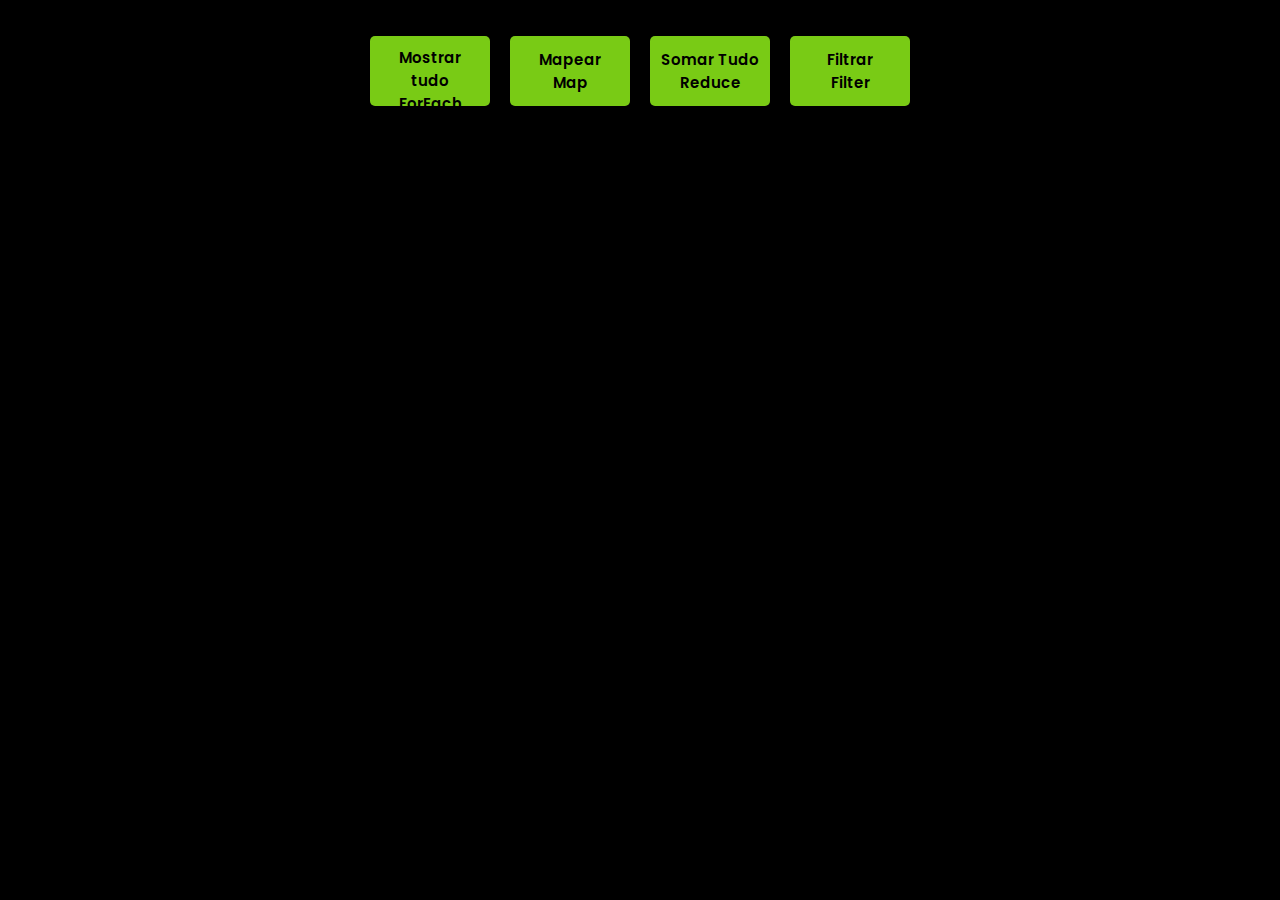
<file: index.html>
<!DOCTYPE html>
<html lang="pt-br">
  <head>
    <meta charset="UTF-8" />
    <meta name="viewport" content="width=device-width, initial-scale=1.0" />
    <link rel="stylesheet" href="./style.css" />
    <title>Hamburgueria</title>
  </head>
  <body>

    <div class="container-button">

      <button class="mostrar-tudo">Mostrar tudo <br> ForEach</button>
      <button class="discont"> Mapear <br>Map</button>
      <button class="soma">Somar Tudo <br> Reduce</button>
      <button class="filtra">Filtrar <br> Filter</button>
      
    </div>

    <ul>

    </ul>

  </body>
<script src="./products.js"></script>
  <script src="./script.js"></script>
</html>
</file>
<file: style.css>
@import url('https://fonts.googleapis.com/css2?family=Poppins:wght@300;600&display=swap');

*{
    padding: 0;
    margin: 0;
    box-sizing: border-box;
    font-family: 'Poppins', sans-serif;
}
body{
    background: #000000;
}

.container-button{
    margin: 36px 0;
    display: flex;
    justify-content: center;
    align-items: center;
    gap: 20px;
    
}

button{
    background-color: #79cb15;
    border: none;
    border-radius: 5px;
    color: #000000;
    padding: 10px;
    cursor: pointer;
    font-weight: bold;
    font-size: 15px;
    font-weight:600;
    width: 120px;
    height: 70px;
}

button:hover{
    opacity: 0.8;
}

ul{
    list-style: none;
    display: grid;
    grid-template-columns: 200px 200px 200px;
    gap: 10px;
    justify-content: center;
}

li{
    border: solid #8133ff;
    border-radius: 5px;
    padding: 5px;
}



img{
    width: 100%;
    border-radius: 5px;
}

p{
    color: #ffffff;
   
}

.item-price{
    color: #79cb15;
    font-weight: bold;
}
</file>
